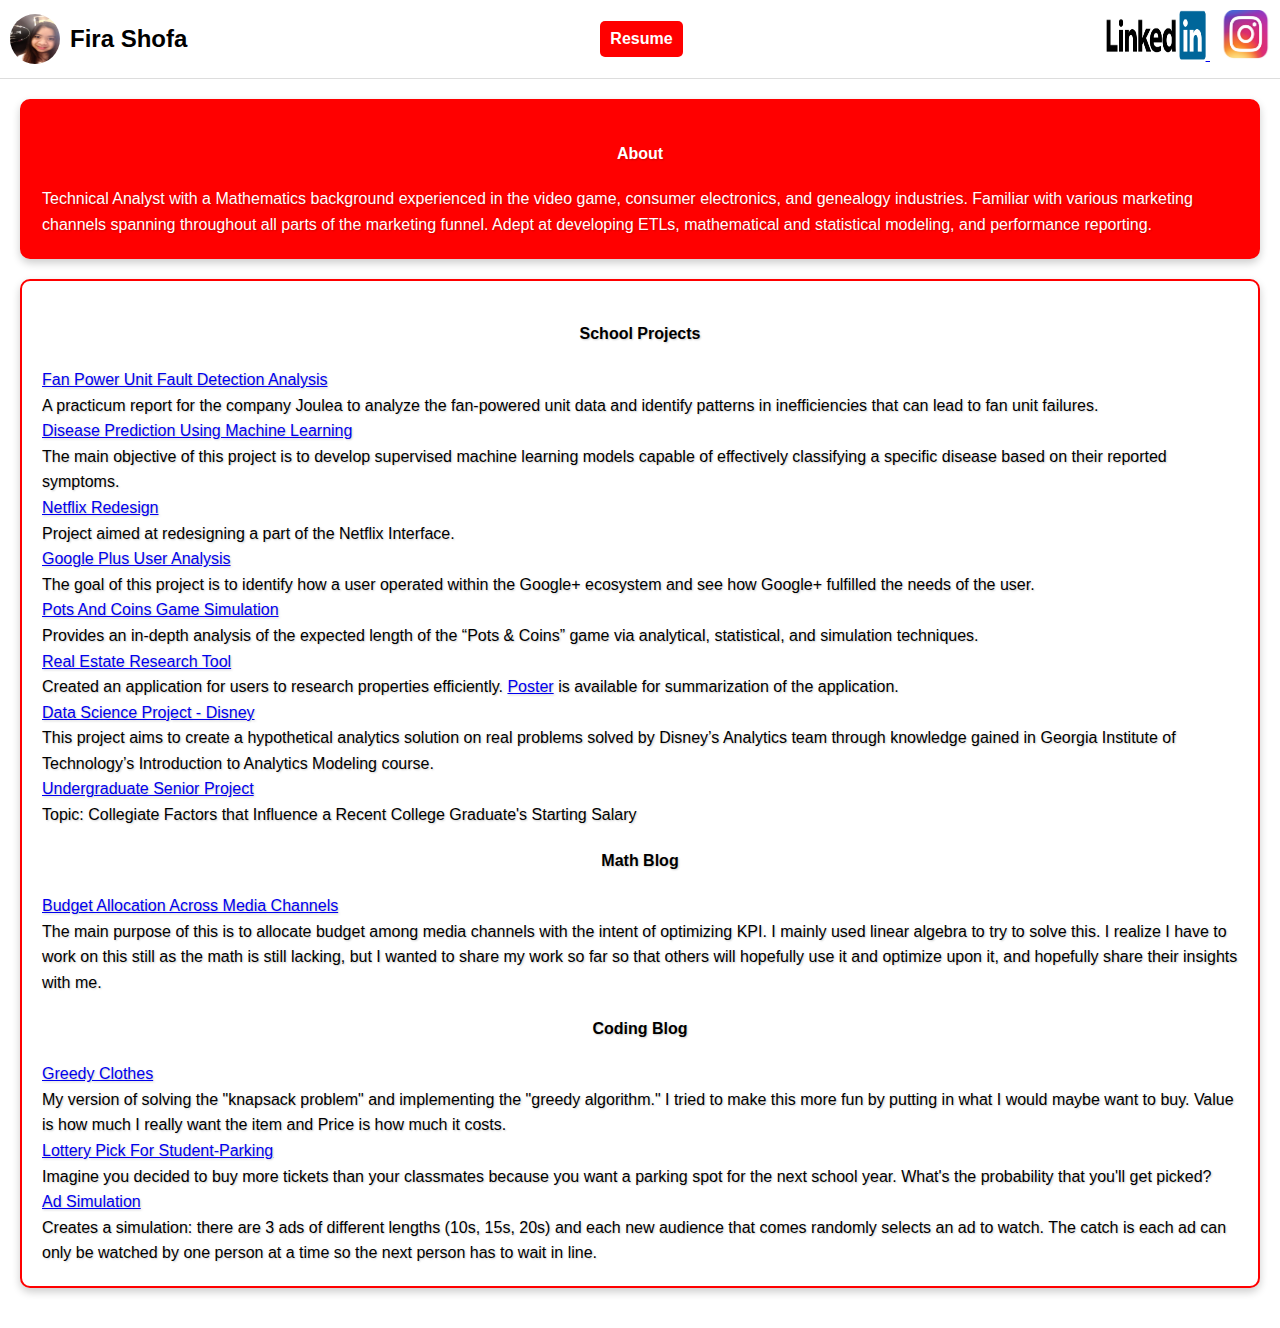
<file: index.html>
<!DOCTYPE html>
<html lang="en">
<head>
  <meta charset="UTF-8">
  <meta name="viewport" content="width=device-width, initial-scale=1.0">
  <link rel="stylesheet" type="text/css" href="style.css"/>
  <title>Fira Shofa</title>
</head>
<body>
  <header>
    <div class="profile-container">
        <img src="Fira.PNG" class="profile-pic" alt="Fira Shofa">
        <h1>Fira Shofa</h1>
    </div>
    <div class="menu">
        <a href="Resume.pdf" target="_blank">Resume</a>
    </div>
    <div class="social-icons">
        <a href="https://www.linkedin.com/in/syefira-shofa-09178366/">
            <img src="linkedin.png" class="icon-linkedin" alt="LinkedIn">
        </a>
        <a href="https://www.instagram.com/syfifira/">
            <img src="instagram.png" class="icon-instagram" alt="Instagram">
        </a>
    </div>
</header>
  <main>
      <div class="TextBox about-section"> <!-- Add 'about-section' class here -->
        <b>About</b>
        <p>
            Technical Analyst with a Mathematics background experienced in the video game, consumer electronics, and genealogy industries. Familiar with various marketing channels spanning throughout all parts of the marketing funnel. Adept at developing ETLs, mathematical and statistical modeling, and performance reporting.
        </p>
      </div>
      <div class="TextBox">
        <b>School Projects</b>
        <p>
          <a href="joulea_report.pdf" target="_blank">Fan Power Unit Fault Detection Analysis</a>
          <br> A practicum report for the company Joulea to analyze the fan-powered unit data and identify patterns in inefficiencies that can lead to fan unit failures.
        </p>
        <p>
          <a href="Disease Prediction.pdf" target="_blank">Disease Prediction Using Machine Learning</a>
          <br> The main objective of this project is to develop supervised machine learning models capable of effectively classifying a specific disease based on their reported symptoms.
        </p>
        <p>
          <a href="Human Computer Interaction Netflix Project.pdf" target="_blank">Netflix Redesign</a>
          <br> Project aimed at redesigning a part of the Netflix Interface.
        </p>
        <p>
          <a href="Google Plus User Analysis.pdf" target="_blank">Google Plus User Analysis</a>
          <br> The goal of this project is to identify how a user operated within the Google+ ecosystem and see how Google+ fulfilled the needs of the user.
        </p>
        <p>
          <a href="PotsAndCoins.pdf" target="_blank">Pots And Coins Game Simulation</a>
          <br> Provides an in-depth analysis of the expected length of the “Pots & Coins” game via analytical, statistical, and simulation techniques.
        </p>
        <p>
          <a href="team005report.pdf" target="_blank">Real Estate Research Tool</a>
          <br> Created an application for users to research properties efficiently. <a href="team005poster.pdf" target="_blank">Poster</a> is available for summarization of the application.
        </p>
        <p>
          <a href="Course Project- Disney.pdf" target="_blank">Data Science Project - Disney</a>
          <br> This project aims to create a hypothetical analytics solution on real problems solved by Disney’s Analytics team through knowledge gained in Georgia Institute of Technology’s Introduction to Analytics Modeling course.
        </p>
        <p>
          <a href="Senior Thesis Paper.pdf" target="_blank">Undergraduate Senior Project</a>
          <br> Topic: Collegiate Factors that Influence a Recent College Graduate's Starting Salary
        </p>
        <b>Math Blog</b>
        <p>
          <a href="Budget Allocation Across Media Channels.html">Budget Allocation Across Media Channels</a>
          <br> The main purpose of this is to allocate budget among media channels with the intent of optimizing KPI. I mainly used linear algebra to try to solve this. I realize I have to work on this still as the math is still lacking, but I wanted to share my work so far so that others will hopefully use it and optimize upon it, and hopefully share their insights with me.
        </p>
        <b>Coding Blog</b>
        <p>
          <a href="greedy.html">Greedy Clothes</a>
          <br> My version of solving the "knapsack problem" and implementing the "greedy algorithm." I tried to make this more fun by putting in what I would maybe want to buy. Value is how much I really want the item and Price is how much it costs.
        </p>
        <p>
          <a href="Lottery.html">Lottery Pick For Student-Parking</a>
          <br> Imagine you decided to buy more tickets than your classmates because you want a parking spot for the next school year. What's the probability that you'll get picked?
        </p>
        <p>
          <a href="Ad Simulation.html">Ad Simulation</a>
          <br> Creates a simulation: there are 3 ads of different lengths (10s, 15s, 20s) and each new audience that comes randomly selects an ad to watch. The catch is each ad can only be watched by one person at a time so the next person has to wait in line.
        </p>
      </div>
  </main>
</body>
</html>
</file>
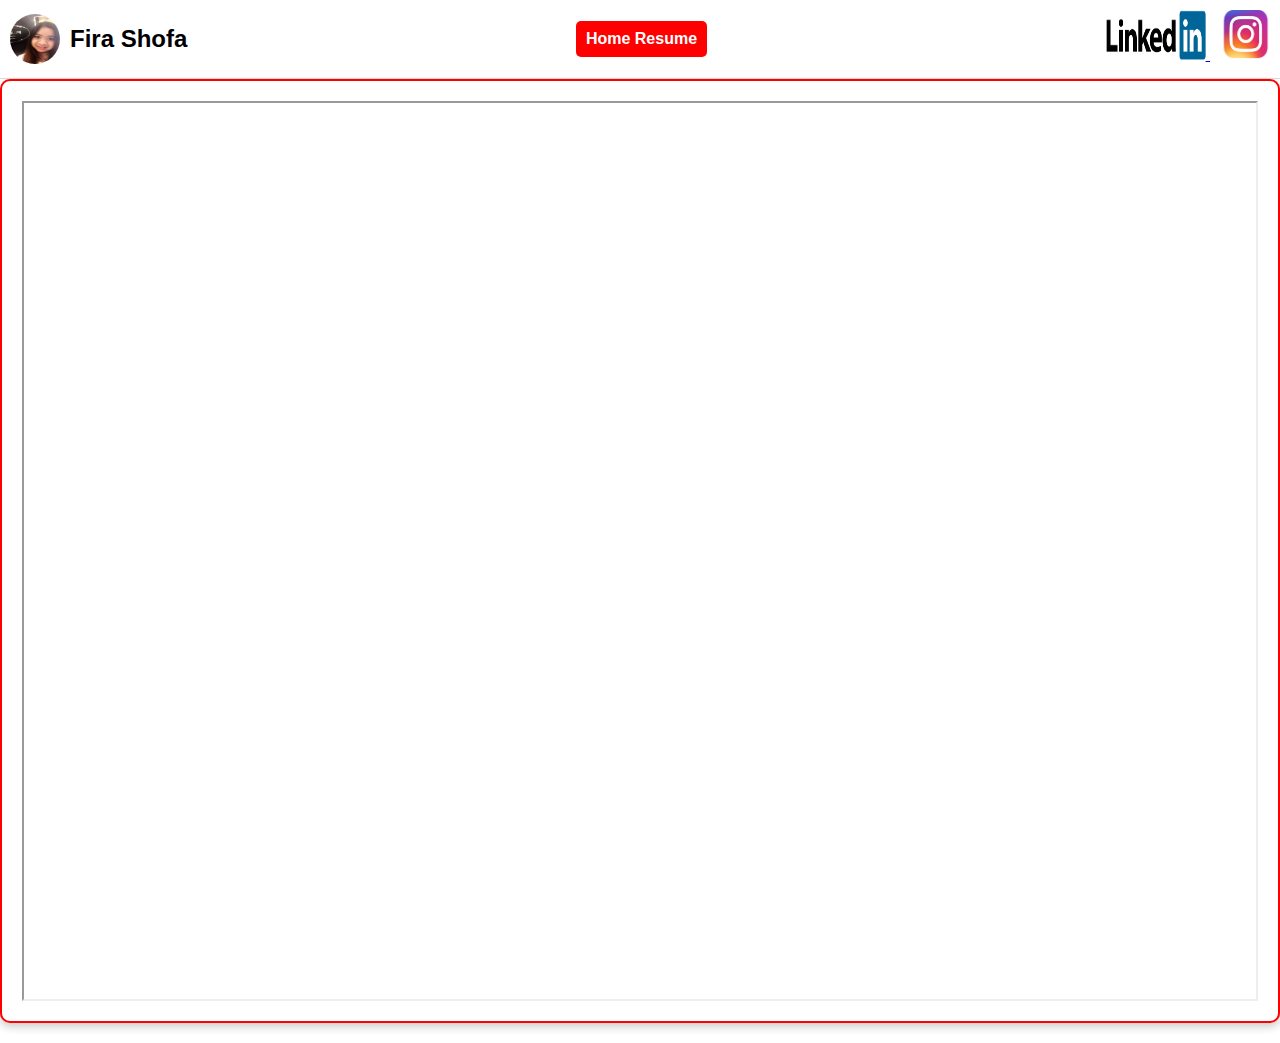
<file: Budget Allocation Across Media Channels.html>
<html>
  <head>
    <link rel='stylesheet' type='text/css' href='style.css'/>
  </head>
  <body>
    <header>
      <div class="profile-container">
          <img src="Fira.PNG" class="profile-pic" alt="Fira Shofa">
          <h1>Fira Shofa</h1>
      </div>
      <div class="menu">
        <a href="index.html">Home</a>
          <a href="Resume.pdf" target="_blank">Resume</a>
      </div>
      <div class="social-icons">
          <a href="https://www.linkedin.com/in/syefira-shofa-09178366/">
              <img src="linkedin.png" class="icon-linkedin" alt="LinkedIn">
          </a>
          <a href="https://www.instagram.com/syfifira/">
              <img src="instagram.png" class="icon-instagram" alt="Instagram">
          </a>
      </div>
  </header>
    <div id = "main" class="TextBox">
      <iframe src="Budget Allocation Across Media Channels.pdf" type="applications/pdf" width="100%" height = "100%">
      </iframe>
  </div>
</body>
</html>
</file>
<file: style.css>
/* Reset some default styles */
* {
    margin: 0;
    padding: 0;
    box-sizing: border-box;
}

/* Center all <b> elements and add space above and below */
b {
    display: block;
    text-align: center;
    margin: 20px 0; /* Adds 20px space above and below */
}

body {
    font-family: Arial, sans-serif;
    line-height: 1.6;
    background-color: #fff; /* Changed background color to white */
}

/* Header styling */
header {
    display: flex;
    justify-content: space-between; /* Space between left (name/picture), center (Resume), and right (social icons) */
    align-items: center;
    padding: 10px;
    background-color: #fff;
    border-bottom: 1px solid #ddd;
    flex-wrap: nowrap;
}

/* Profile picture and name container */
.profile-container {
    display: flex;
    align-items: center; /* Align name with the picture */
}

/* Profile picture styling */
.profile-pic {
    width: 50px;
    height: 50px;
    border-radius: 50%;
    margin-right: 10px;
}

/* Heading styling */
h1 {
    font-weight: bold;
    font-size: 1.5em;
    margin: 0;
}

//* Heading (name) styling */
h1 {
    font-weight: bold;
    font-size: 1.5em;
    margin: 0;
}

/* Menu styling */
.menu {
    background-color: red;
    padding: 5px 10px;
    border-radius: 5px;
}

.menu a {
    color: white;
    text-decoration: none;
    font-size: 1em;
    font-weight: bold;
    padding: 0;
}

.menu a:hover {
    background-color: darkred;
    border-radius: 3px;
}

//* Social icons styling */
.social-icons {
    display: flex;
    align-items: center;
}

.icon-linkedin {
    width: 100px;  /* Width of LinkedIn icon */
    height: 50px;  /* Height of LinkedIn icon */
    margin-left: 10px;
}

.icon-instagram {
    width: 50px; /* Instagram icon size remains the same */
    height: 50px;
    margin-left: 10px;
}

/* Main content styling */
main {
    display: flex;
    flex-wrap: wrap; /* Allow wrapping on smaller screens */
    justify-content: space-between;
    padding: 20px;
}

/* Content sections */
.content-left, .content-right {
    width: 100%; /* Full width on small screens */
    max-width: 48%; /* Reduced width to decrease space between sections */
    margin-bottom: 10px; /* Space between sections */
}

/* About section styling */
.about-section {
    background-color: red !important; /* Ensure full red background */
    color: white !important; /* White text color */
    padding: 20px; /* Adjust padding if needed */
    border: 2px solid red; /* Border to match the red background */
    border-radius: 10px; /* Match border radius with TextBox styling */
    box-shadow: 0 4px 8px rgba(0, 0, 0, 0.2); /* Add shadow for a 3D effect */
    text-shadow: 1px 1px 2px rgba(0, 0, 0, 0.2); /* Subtle text shadow */
}

/* TextBox styling */
.TextBox {
    padding: 20px;
    border: 2px solid red;
    border-radius: 10px; /* More rounded corners */
    background-color: #fff; /* White background for content boxes */
    margin-bottom: 20px;
    box-shadow: 0 4px 8px rgba(0, 0, 0, 0.2); /* Box shadow for depth */
    text-shadow: 1px 1px 2px rgba(0, 0, 0, 0.2); /* Text shadow for a subtle 3D effect */
    transition: all 0.3s ease; /* Smooth transition for hover effects */
}


/* Responsive design */
@media (max-width: 768px) {
    .menu {
        flex-direction: column;
        align-items: center;
    }

    .content-left, .content-right {
        width: 100%;
        max-width: 100%;
    }
}
</file>
